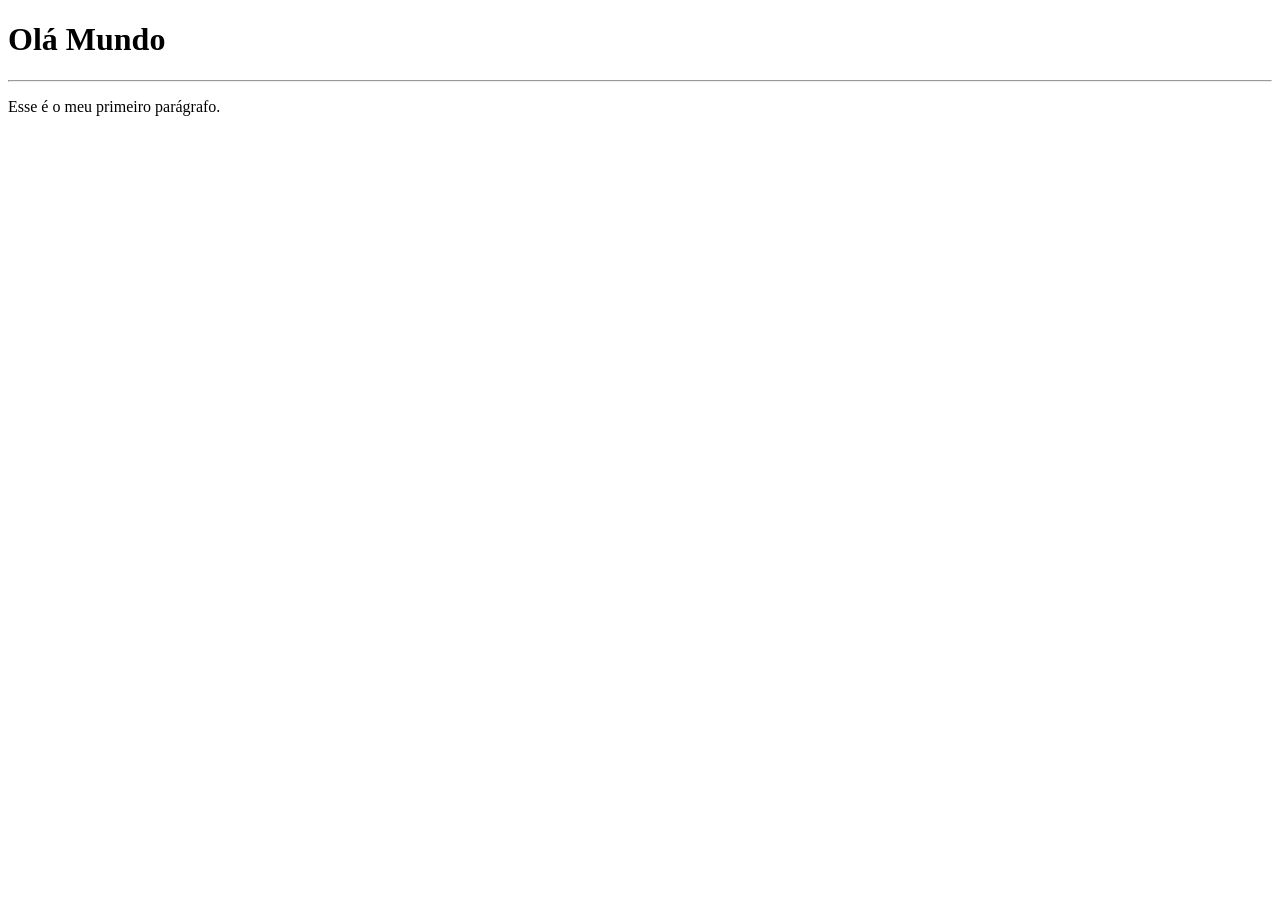
<file: ex008/index.html>
<!DOCTYPE html>
<html lang="pt-BR">
<head>
    <meta charset="UTF-8">
    <meta name="viewport" content="width=device-width, initial-scale=1.0">
    <title>Minha Primeira Página</title>
</head>
<body>
    <h1>Olá Mundo</h1>
    <hr>
    <p>Esse é o meu primeiro parágrafo.</p>
    
    <script src="script.js"></script>

</body>
</html>
</file>
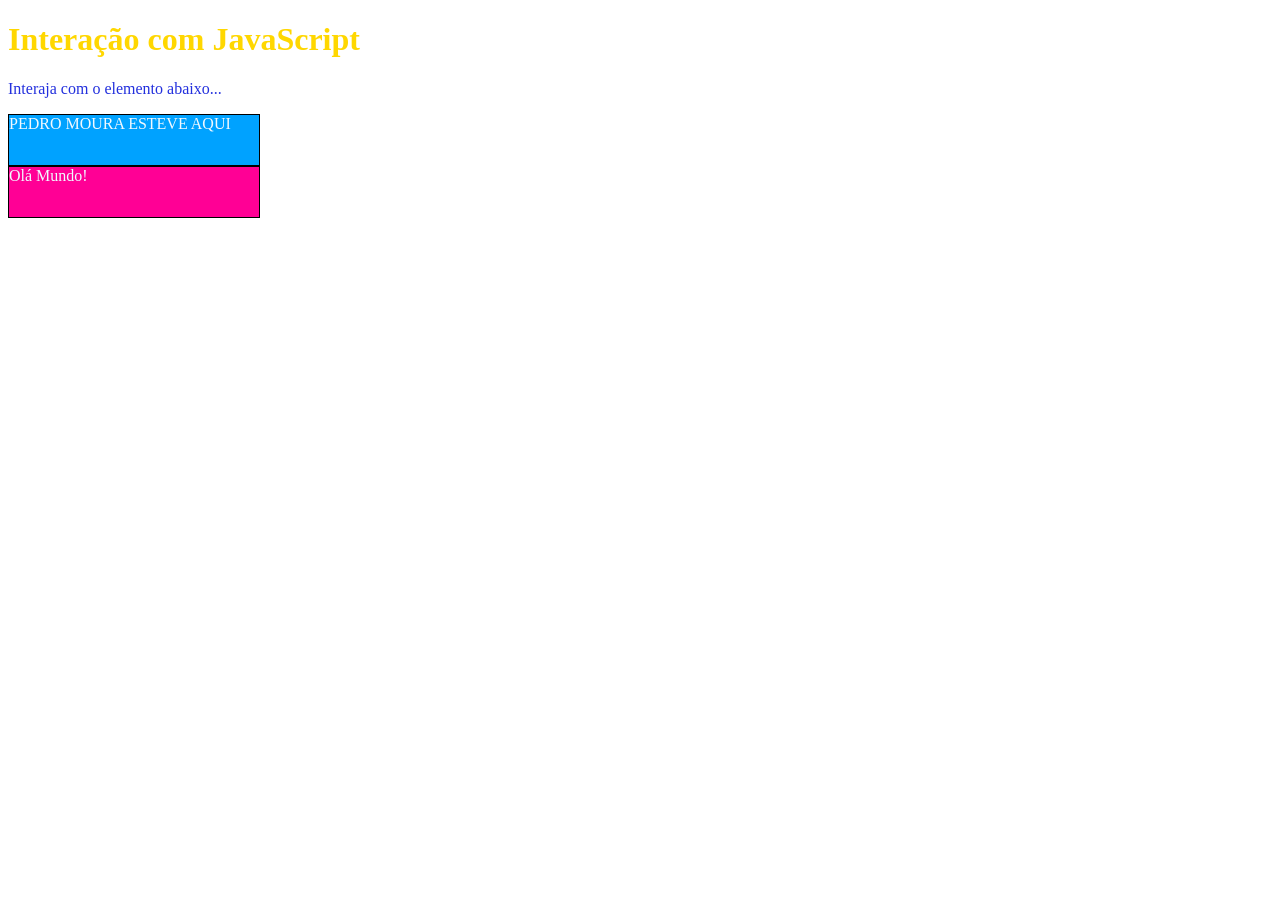
<file: ex010/index.html>
<!DOCTYPE html>
<html lang="pt-BR">
<head>
    <meta charset="UTF-8">
    <meta name="viewport" content="width=device-width, initial-scale=1.0">
    <title>Document</title>
    <link rel="stylesheet" href="style.css">
</head>
<body>
    <h1 id="titulo1">Interação com JavaScript</h1> <!-- h1 significa um título da minha página -->
    <p id="paragrafo1">Interaja com o elemento abaixo...</p> <!-- o p significa parágrafo -->
    <div id="div1">PEDRO MOURA ESTEVE AQUI</div> <!-- é uma caixa onde a gente colocar conteúdo dentro... -->
    <div id="div2"></div> <!-- eu coloquei um identificador, no caso o termo " id " e depois eu coloquei um número -->
    <script src="script.js"></script>
</body>
</html>
</file>
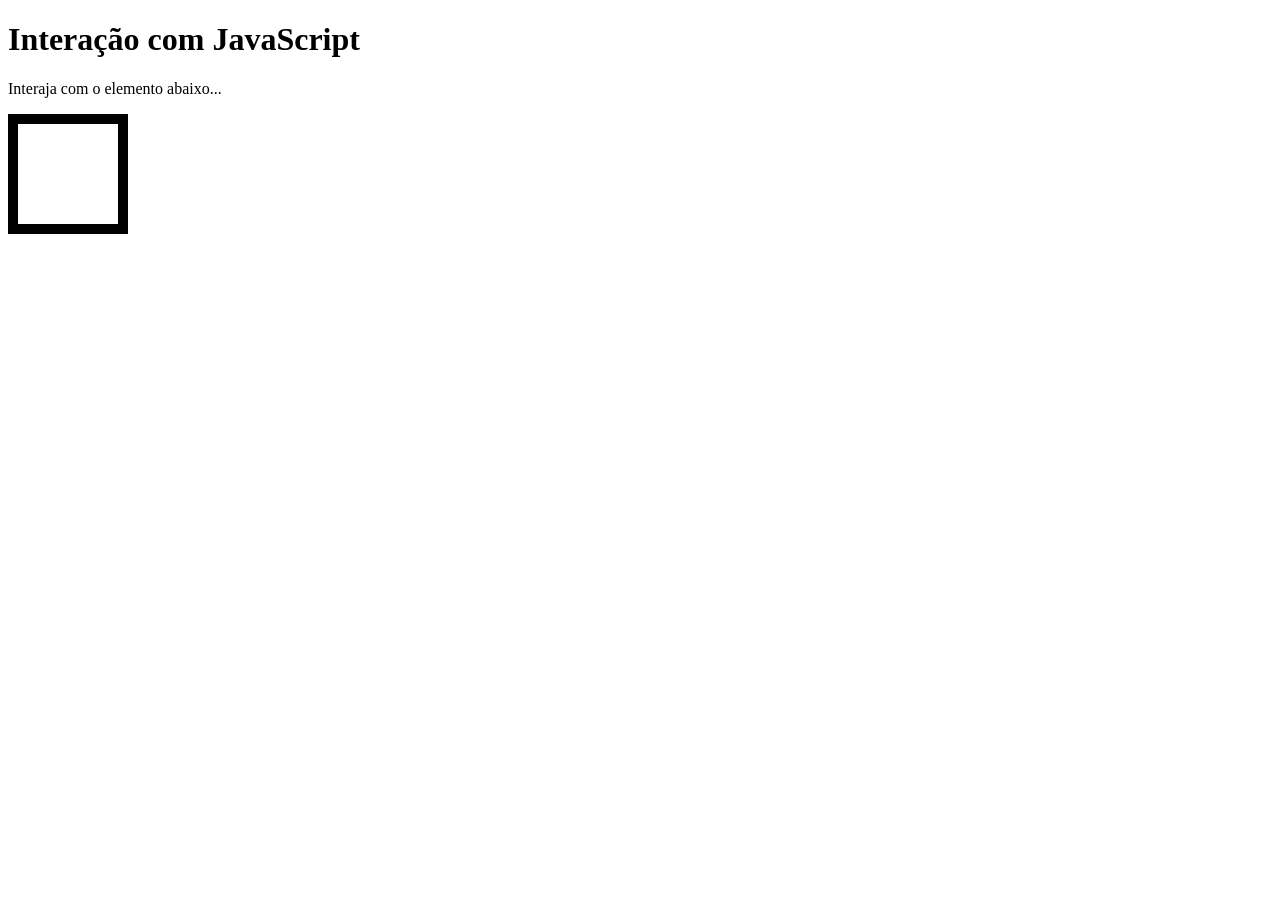
<file: ex011/index.html>
<!DOCTYPE html>
<html lang="pt-BR">
<head>
    <meta charset="UTF-8">
    <meta name="viewport" content="width=device-width, initial-scale=1.0">
    <title>Document</title>
    <link rel="stylesheet" href="style.css">
</head>

<body>
    <h1 id="titulo1">Interação com JavaScript</h1> <!-- h1 significa um título da minha página -->
    <p id="paragrafo1">Interaja com o elemento abaixo...</p> <!-- o p significa parágrafo -->
    <div id="div1" onclick="clicar()" onmouseenter="entrar()" onmouseout="sair()">
        
    </div>
    
    
    <script src="script.js"></script>
</body>
</html>
</file>
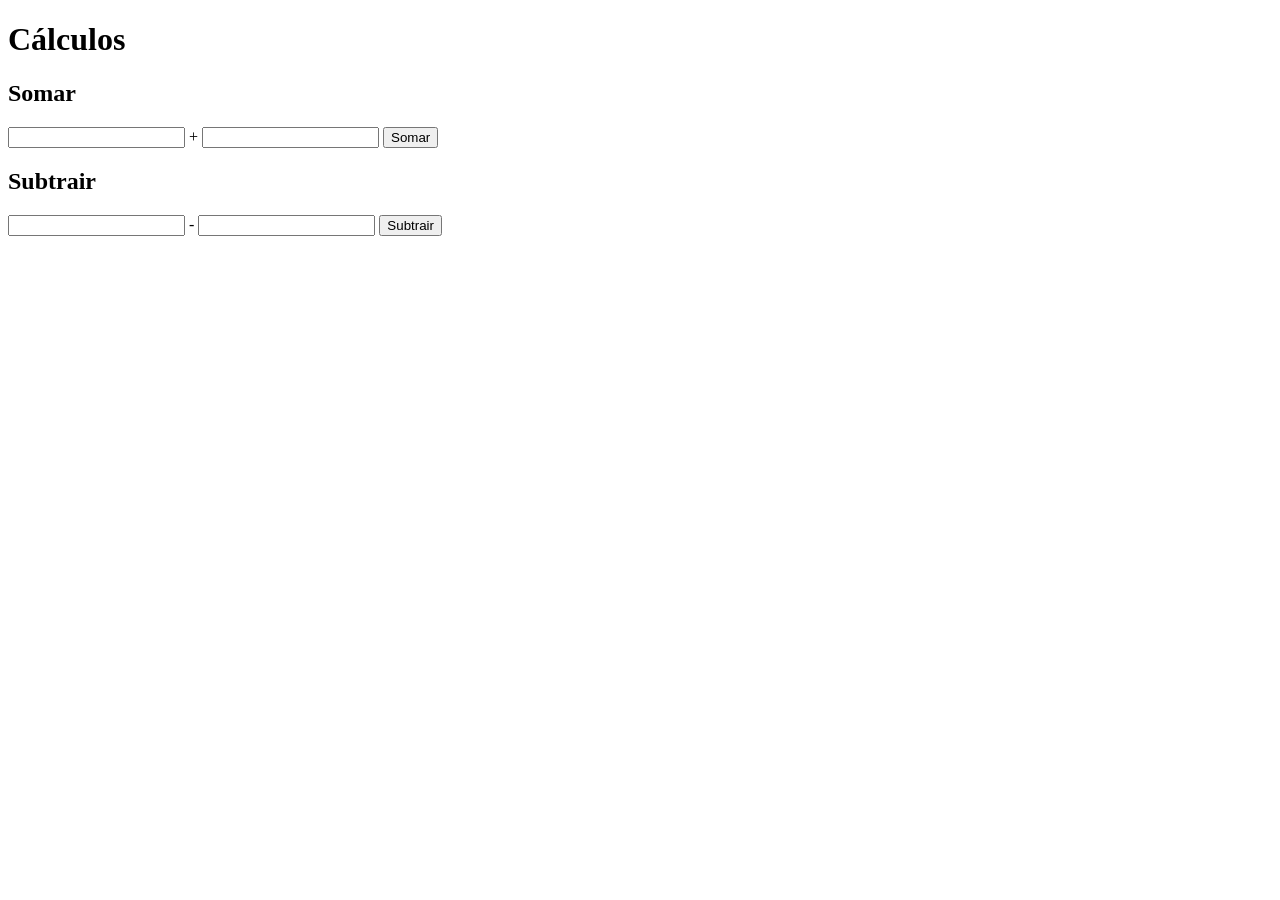
<file: ex013/index.html>
<!DOCTYPE html>
<html lang="pt-BR">
<head>
    <meta charset="UTF-8">
    <meta name="viewport" content="width=device-width, initial-scale=1.0">
    <title>Document</title>
</head>
<body>
    <h1>Cálculos</h1>
    <h2>Somar</h2>
    <input type="number" name="" id="aNum1">
    +
    <input type="number" name="" id="aNum2">
    <input type="button" value="Somar" onclick="somar()">
    <div id="aResultado"></div>
    <h2>Subtrair</h2>
    <input type="number" name="" id="sNum1">
    -
    <input type="number" name="" id="sNum2">
    <input type="button" value="Subtrair" onclick="subtrair()">
    <script src="script.js"></script>
    <div id="sResultado"></div>
</body>
</html>
</file>
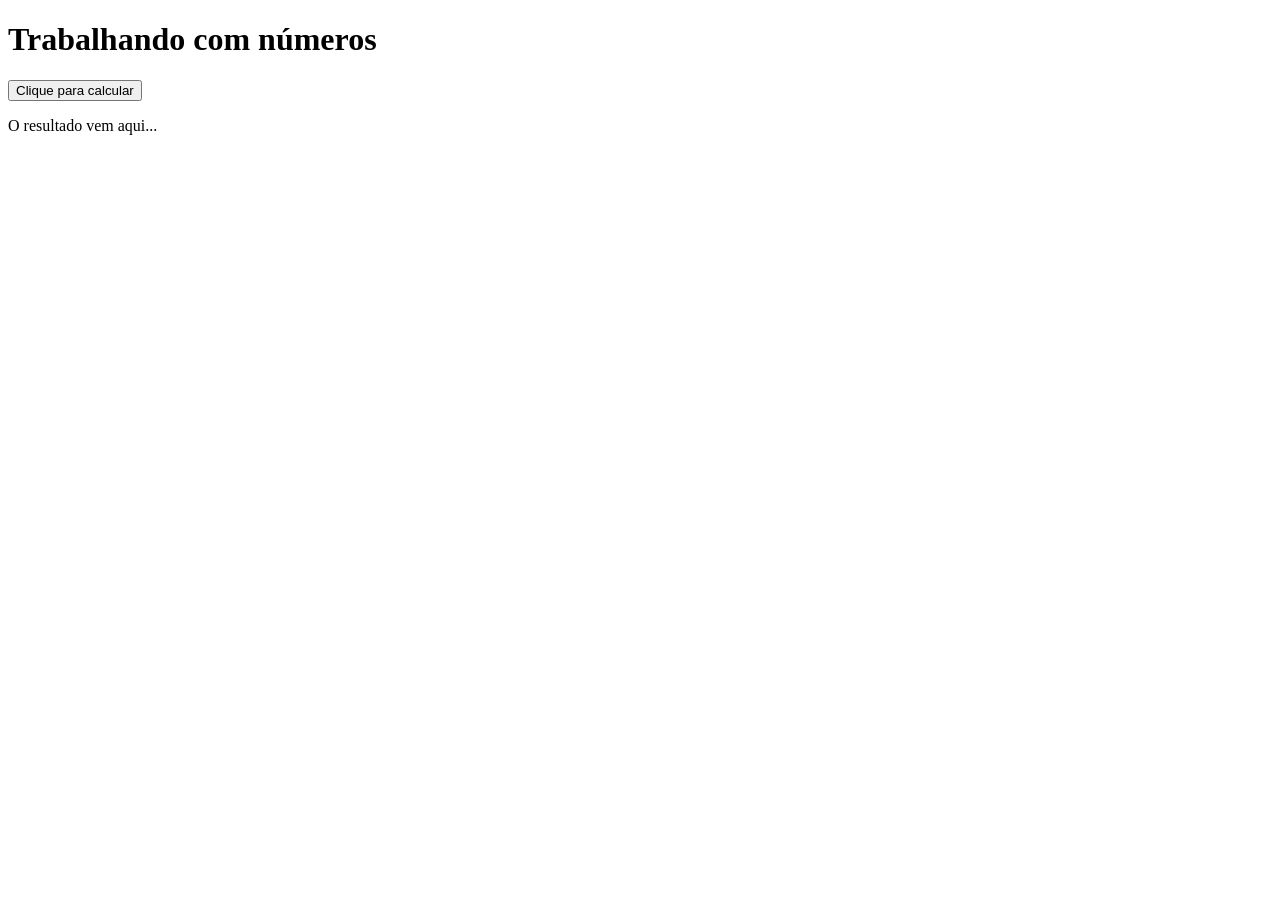
<file: ex014 - Atividade/index.html>
<!DOCTYPE html>
<html lang="pt-BR">
<head>
    <meta charset="UTF-8">
    <meta name="viewport" content="width=device-width, initial-scale=1.0">
    <title>Document</title>
</head>
<body>
    <h1>Trabalhando com números</h1>
    <input type="button" value="Clique para calcular" onclick="calculo()">
    <script src="script.js"></script>
    <p>O resultado vem aqui...</p>
    <div id="Resultado"></div>
</body>
</html>
</file>
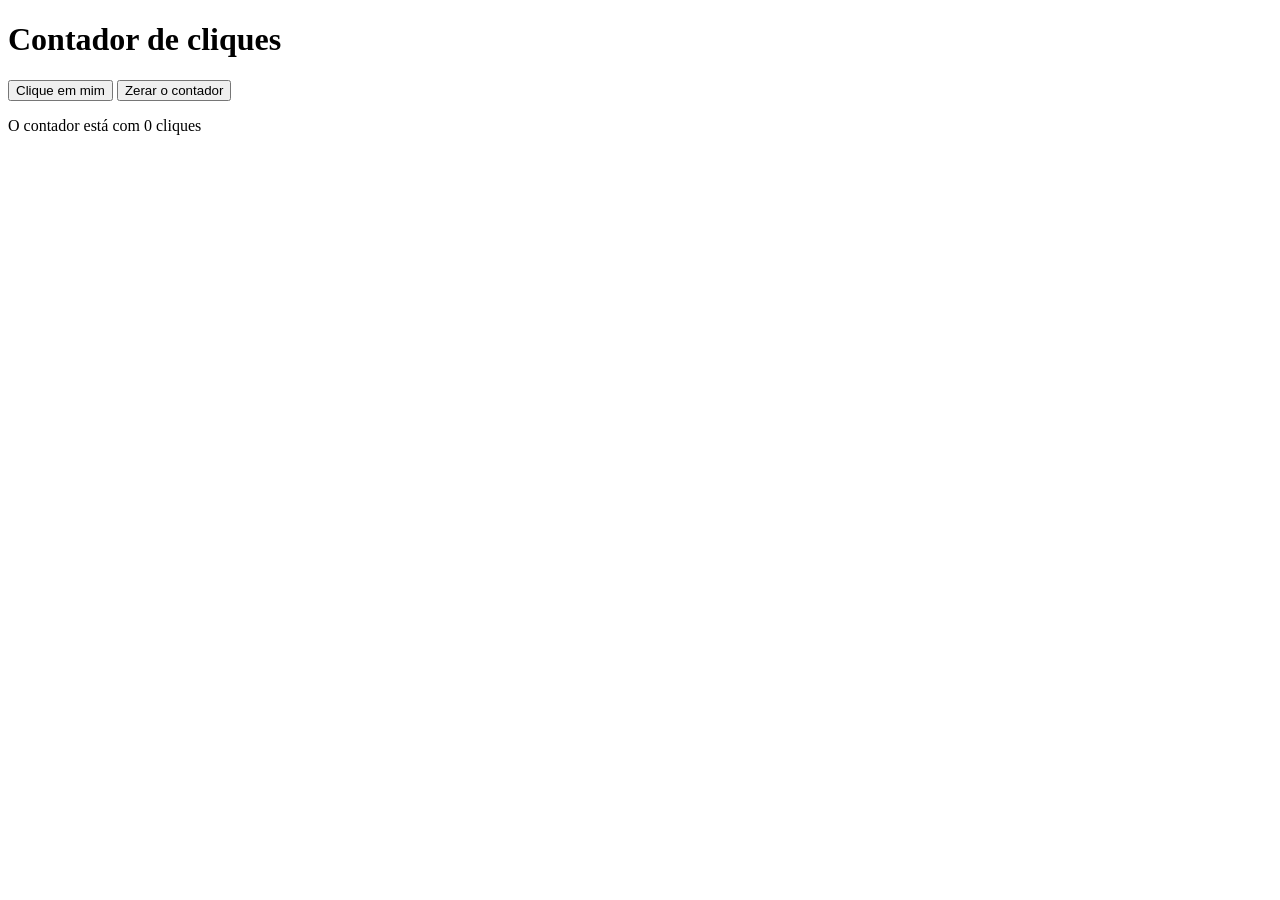
<file: ex015 - Atividade/index.html>
<!DOCTYPE html>
<html lang="pt-BR">
<head>
    <meta charset="UTF-8">
    <meta name="viewport" content="width=device-width, initial-scale=1.0">
    <title>Document</title>
</head>
<body>
    <h1>Contador de cliques</h1>
    <input type="button" value="Clique em mim" onclick="contar()"> <input type="button" value="Zerar o contador" onclick="zerar()">
    <p id="resultado">O contador está com 0 cliques</p>
    <script src="script.js"></script>
</body>
</html>
</file>
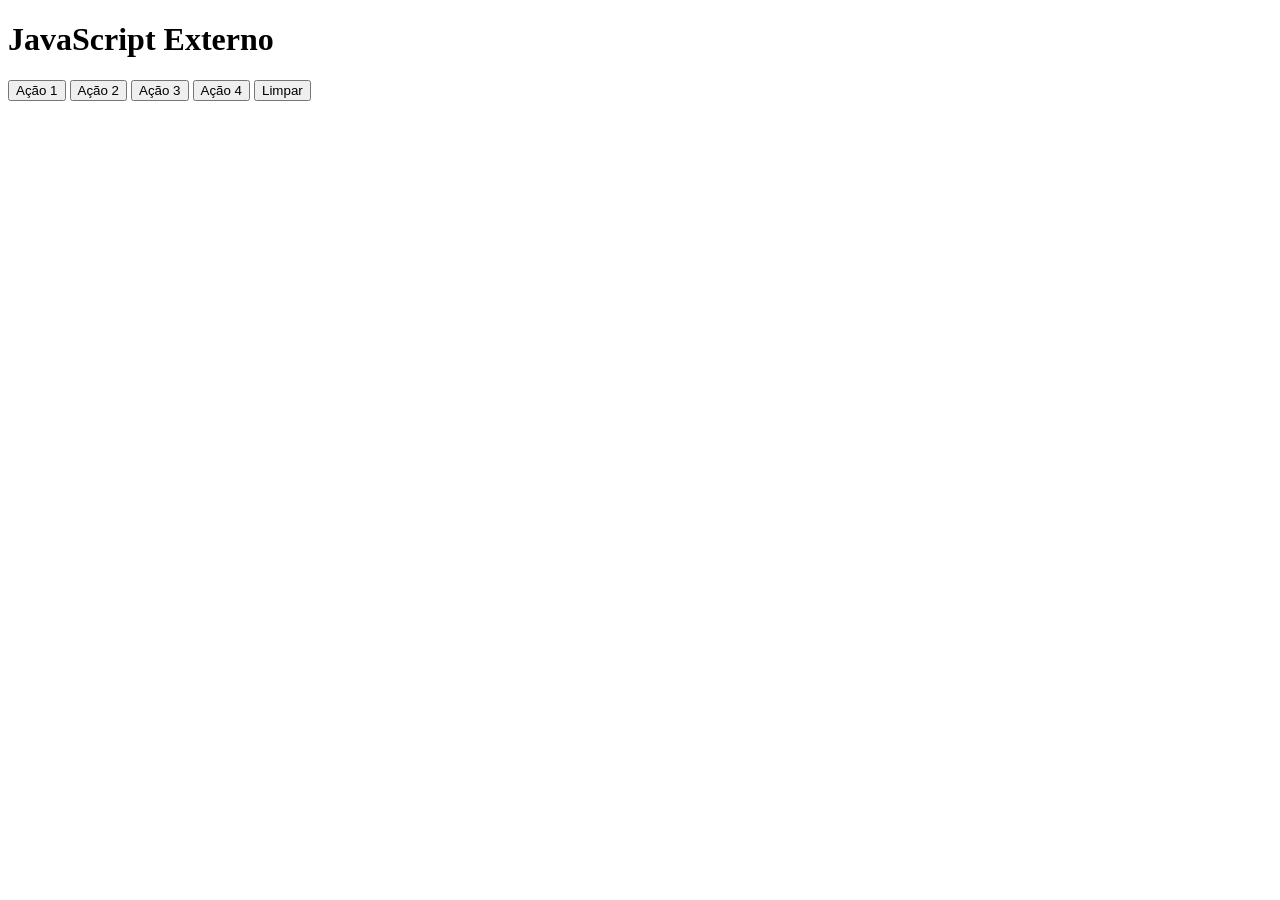
<file: ex016 - Atividade/index.html>
<!DOCTYPE html>
<html lang="pt-BR">
<head>
    <meta charset="UTF-8">
    <meta name="viewport" content="width=device-width, initial-scale=1.0">
    <title>Document</title>
</head>
<body>
    <h1>JavaScript Externo</h1>
    <input type="button" value="Ação 1" onclick="mensagem1()"> 
    <input type="button" value="Ação 2" onclick="mensagem2()"> 
    <input type="button" value="Ação 3" onclick="mensagem3()"> 
    <input type="button" value="Ação 4" onclick="mensagem4()"> 
    <input type="button" value="Limpar" onclick="limpar()">
    <p id="resultado1"></p>
    <p id="resultado2"></p>
    <p id="resultado3"></p>
    <p id="resultado4"></p>
    <script src="script.js"></script>
</body>
</html>
</file>
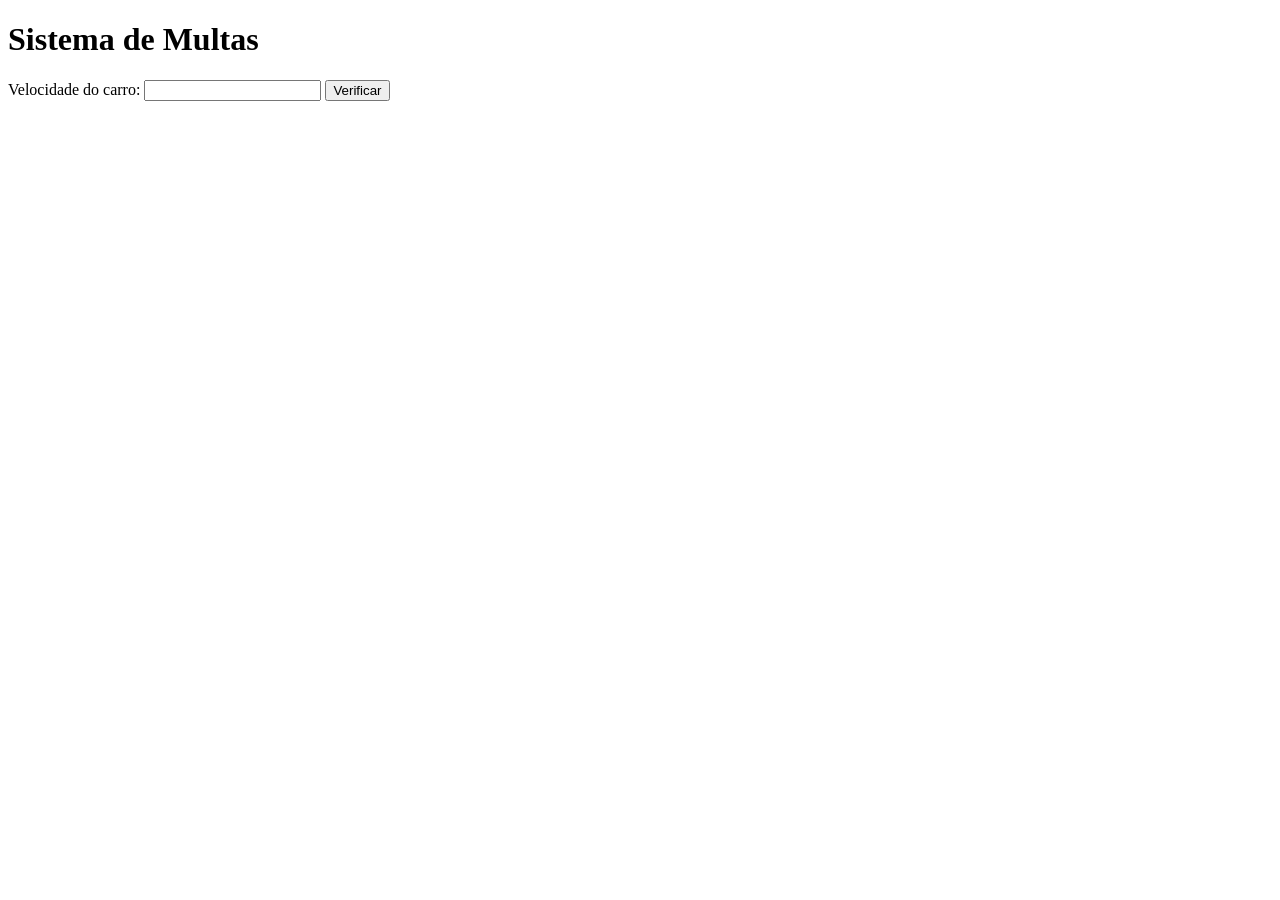
<file: ex017 - Atividade/index.html>
<!DOCTYPE html>
<html lang="pt-BR">
<head>
    <meta charset="UTF-8">
    <meta name="viewport" content="width=device-width, initial-scale=1.0">
    <title>DETRAN</title>
</head>
<body>
    <H1>Sistema de Multas</H1>
    <p>Velocidade do carro: <input type="number" id="velocidade"> <input type="button" value="Verificar" onclick="verificar()"></p>
    <DIV id="resultado"></DIV>
    <script src="script.js"></script>
</body>
</html>
</file>
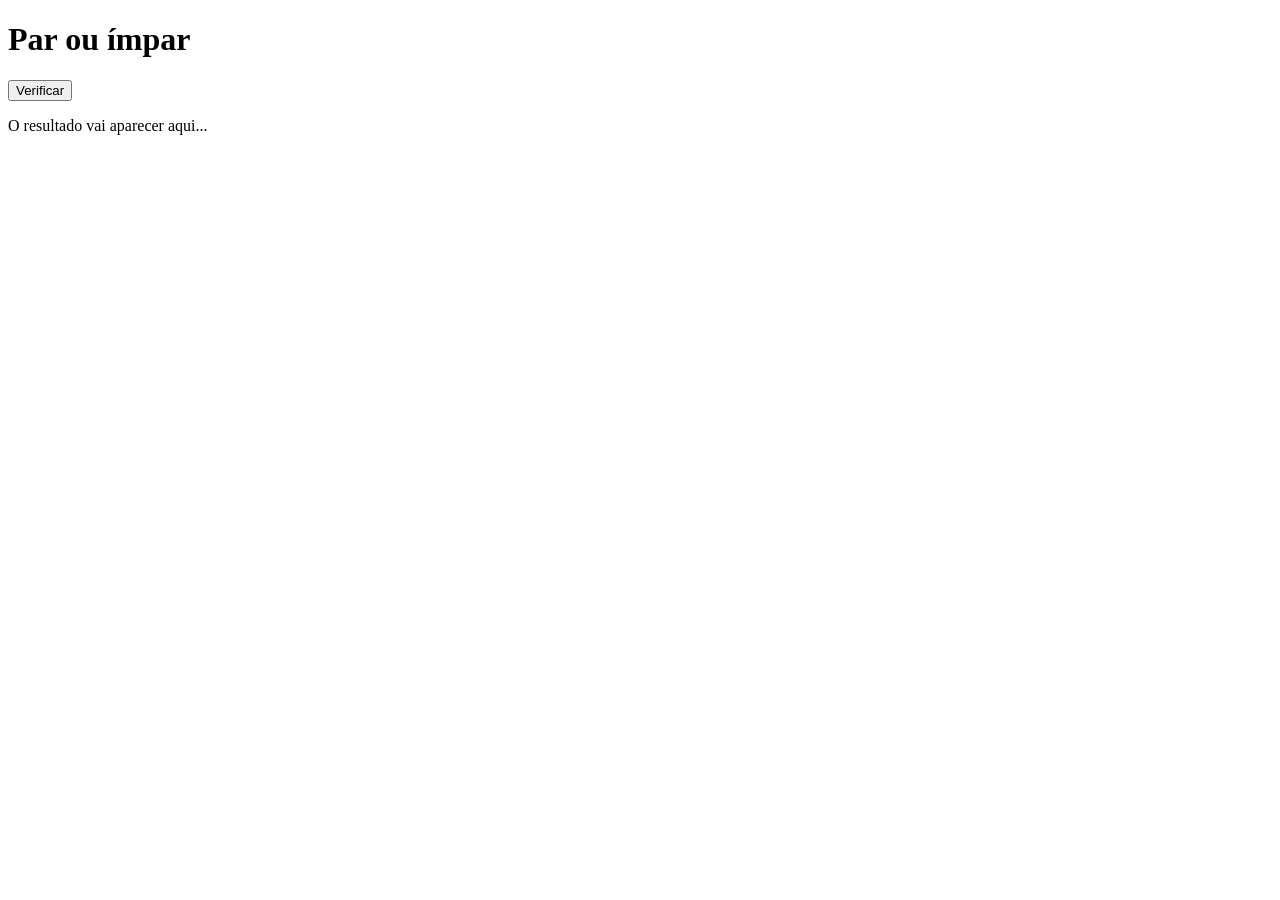
<file: ex018 - Atividade/index.html>
<!DOCTYPE html>
<html lang="en">
<head>
    <meta charset="UTF-8">
    <meta name="viewport" content="width=device-width, initial-scale=1.0">
    <title>Par ou Ímpar</title>
</head>
<body>
    <h1>Par ou ímpar</h1>
    <input type="button" value="Verificar" onclick="verificar()">
    <p id="resultado">O resultado vai aparecer aqui...</p>
    <script src="script.js"></script>
</body>
</html>
</file>
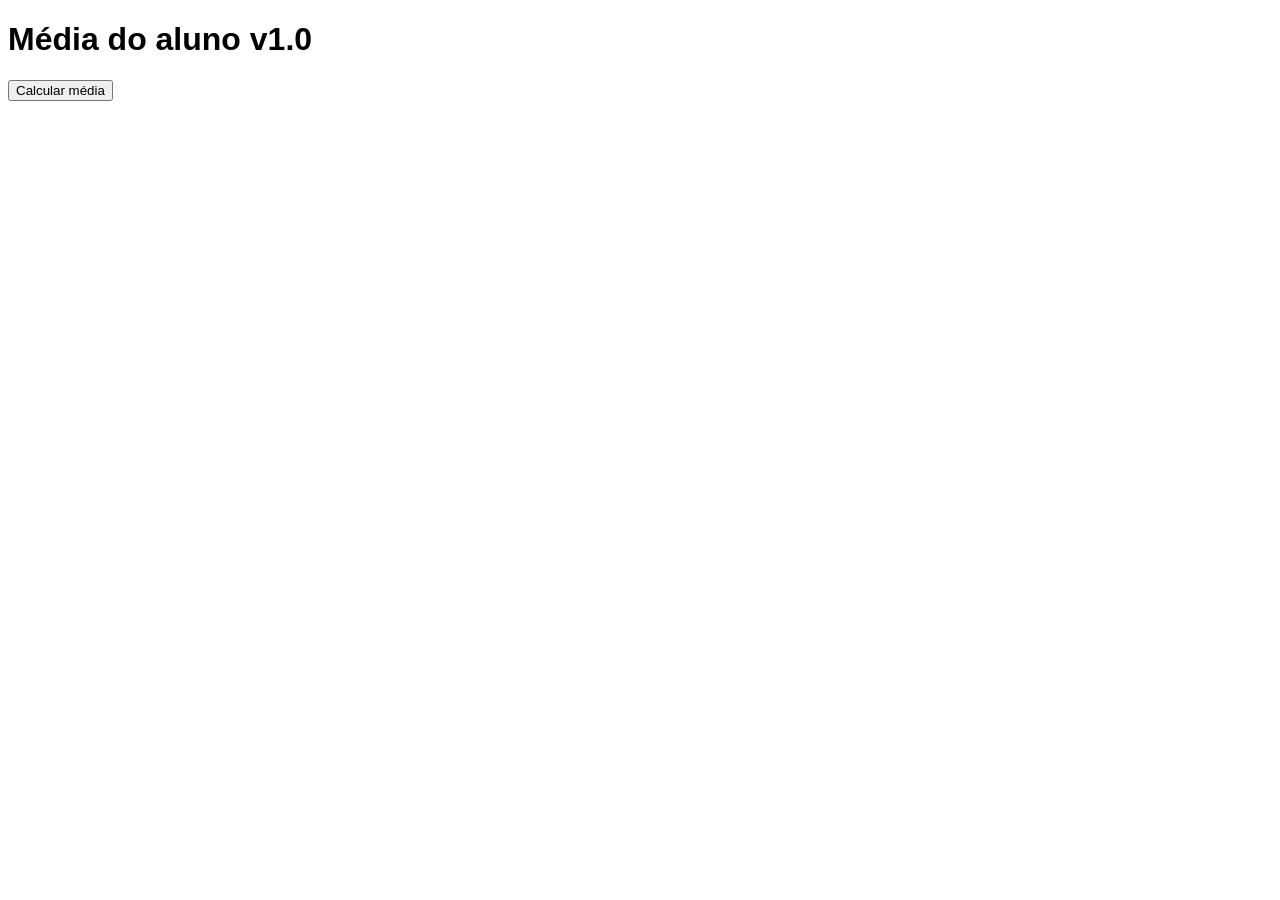
<file: ex019 - Atividade/index.html>
<!DOCTYPE html>
<html lang="en">
<head>
    <meta charset="UTF-8">
    <meta name="viewport" content="width=device-width, initial-scale=1.0">
    <title>Média do Aluno V1</title>
    <link rel="stylesheet" href="style.css">
</head>
<body>
    <h1>Média do aluno v1.0</h1>
    <input type="button" value="Calcular média" onclick="calcular()">
    <div id="resultado"></div>
    <script src="script.js"></script>
</body>
</html>
</file>
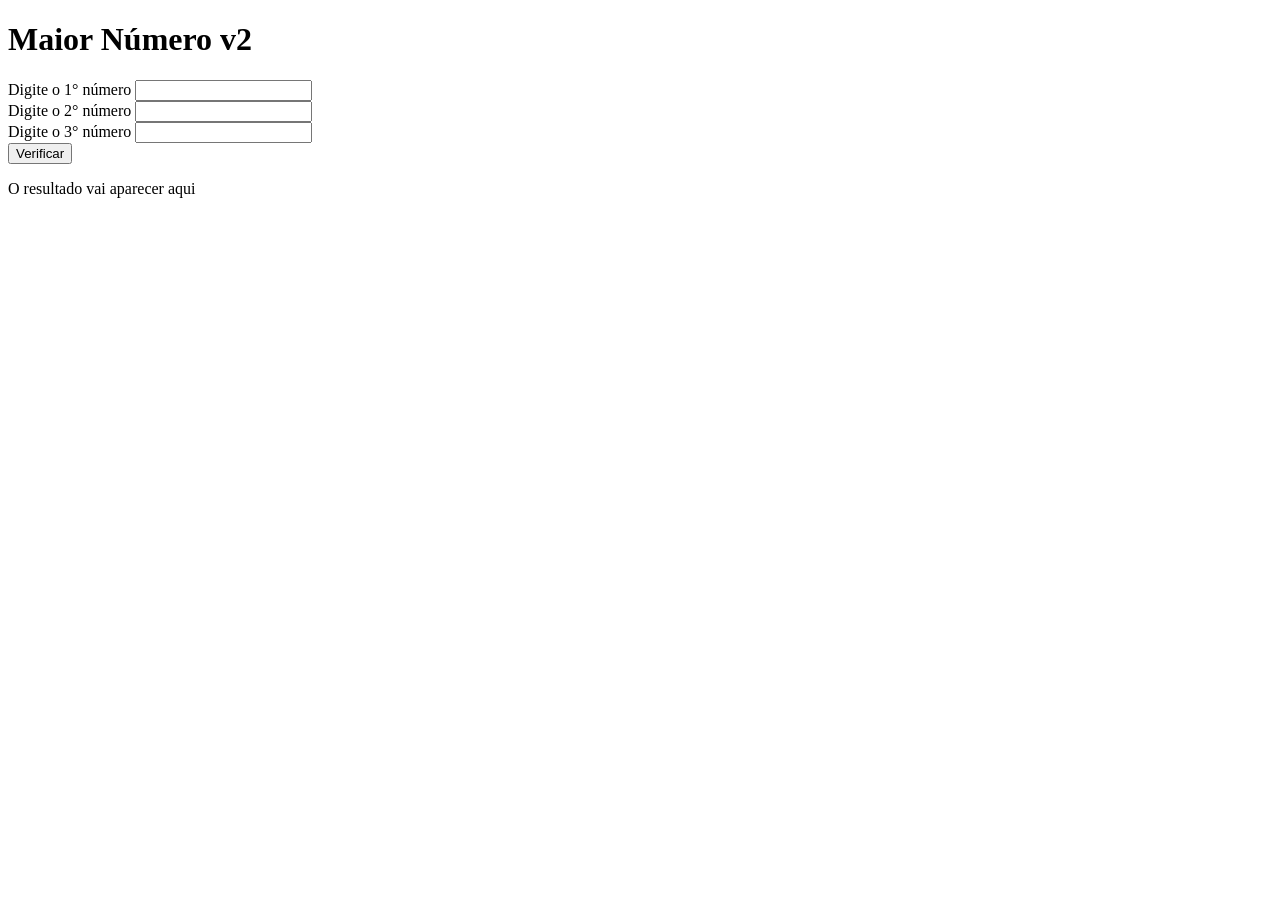
<file: ex020 - Atividade/index.html>
<!DOCTYPE html>
<html lang="en">
<head>
    <meta charset="UTF-8">
    <meta name="viewport" content="width=device-width, initial-scale=1.0">
    <title>Document</title>
</head>
<body>
        <h1>Maior Número v2</h1>
    Digite o 1° número <input type="number" name="numero1" id="numero1"><br>
    Digite o 2° número <input type="number" name="numero2" id="numero2"><br>
    Digite o 3° número <input type="number" name="numero3" id="numero3"><br>
    <input type="button" value="Verificar" onclick="verificar()">
    <p id="resultado">O resultado vai aparecer aqui</p>
    <script src="script.js"></script>
</body>
</html>
</file>
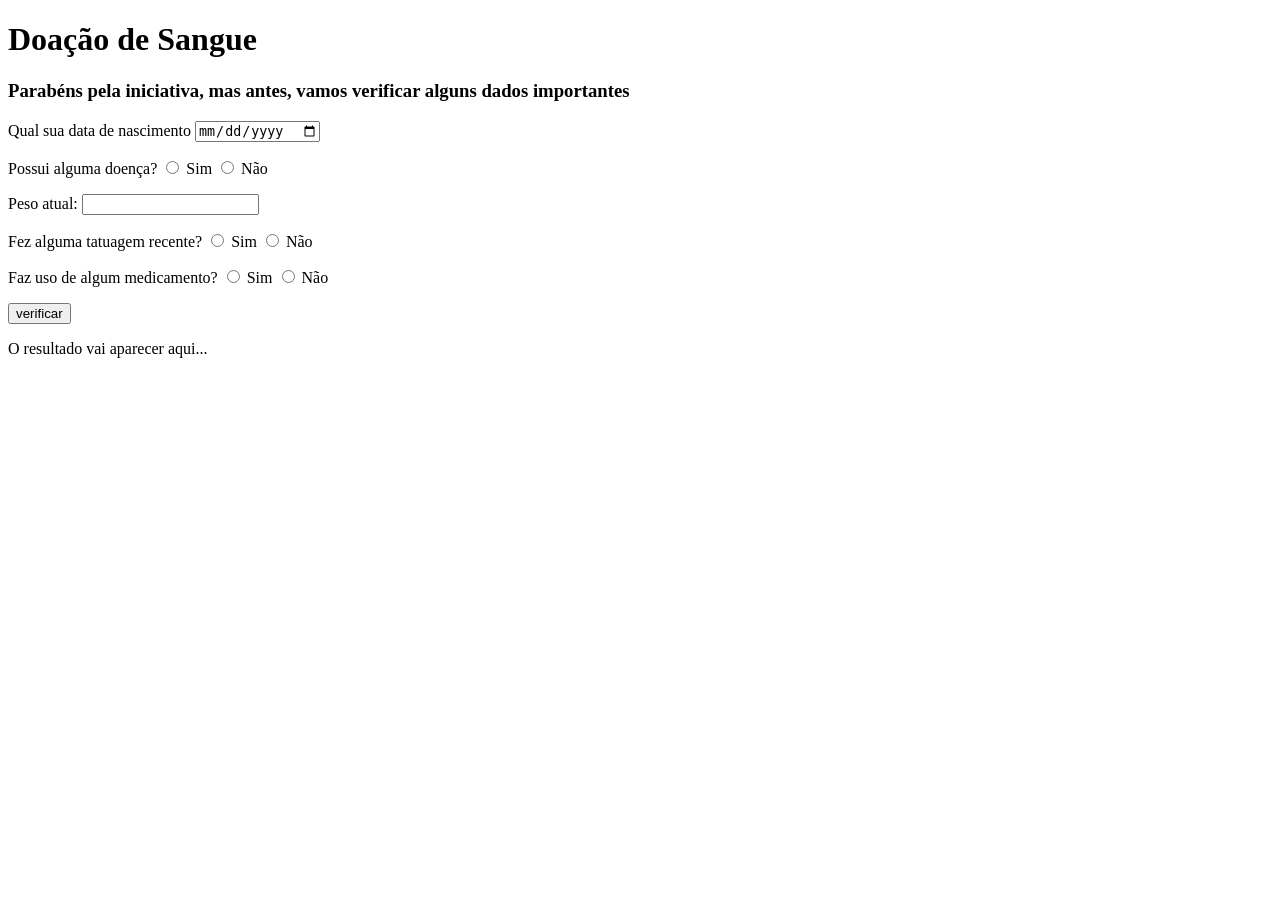
<file: ex021/index.html>
<!DOCTYPE html>
<html lang="pt-BR">
<head>
    <meta charset="UTF-8">
    <meta name="viewport" content="width=device-width, initial-scale=1.0">
    <title>Doação de Sangue</title>
</head>
<body>
    <h1>Doação de Sangue</h1>
    <h3>Parabéns pela iniciativa, mas antes, vamos verificar alguns dados importantes</h3>
    <!-- Input da Data de Nascimento do indiduo -->
    <form action="" onsubmit="verificar(event)">
        <p>
            <label for="data">Qual sua data de nascimento</label>
            <input type="date" name="" id="data" required>
        </p>
        <!-- entrada para saber se ele tem alguma doença -->
         <p>
            <label for="">Possui alguma doença?</label> <!-- frase inicial -->
            <input type="radio" name="sick" id="inputyessick" value="yes" required> <!-- bolinha de seleção unica dentre outras opões "radio" --> <!-- ATENÇÃO, na parte de "name" vc tem que colocar o mesmo nome nas bolinhas, para que o usuário seja obrigado a escolher apenas UMA -->
            <label for="inputyessick">Sim</label> <!-- aqui eu linkei o sim a bolinha, se eu clicar no sim seleciona a bolinha -->
            <input type="radio" name="sick" id="inputnosick" value="no" required>
            <label for="inputnosick">Não</label>
        </p>
        <!-- Entrada - Peso corporal -->
        <p>
            <label for="peso">Peso atual:</label>
            <input type="number" name="" id="peso" required>
        </p>
        <!-- Entrada - possui tatuagem -->
         <p>
            <label for="">Fez alguma tatuagem recente?</label>
            <input type="radio" name="tatoo" id="inputyestatoo" value="yes" required> <!-- quando a pessoa marcar a bolinha, o VALOR (value) que chega na programação é o nome, no caso, "yes" ou "no"-->
            <label for="inputyestatoo">Sim</label>
            <input type="radio" name="tatoo" id="inputnotatoo" value="no" required>
            <label for="inputnotatoo">Não</label>
         </p>
         <!-- Entrada - Toma algum medicamento? -->
          <p>
            <label for="">Faz uso de algum medicamento?</label>
            <input type="radio" name="medic" id="inputyesmedic" value="yes" required>
            <label for="inputyesmedic">Sim</label>
            <input type="radio" name="medic" id="inputnomedic" value="no" required>
            <label for="inputnomedic">Não</label>
          </p>
          <input type="submit" value="verificar" onclick="verificar()">
    </form>
      
      <!-- <input type="button" value="Verificar" id="verificar" onclick="verificar()"> -->
      <p id="resultado">O resultado vai aparecer aqui...</p>
      <script src="script.js"></script>

</body>
</html>
</file>
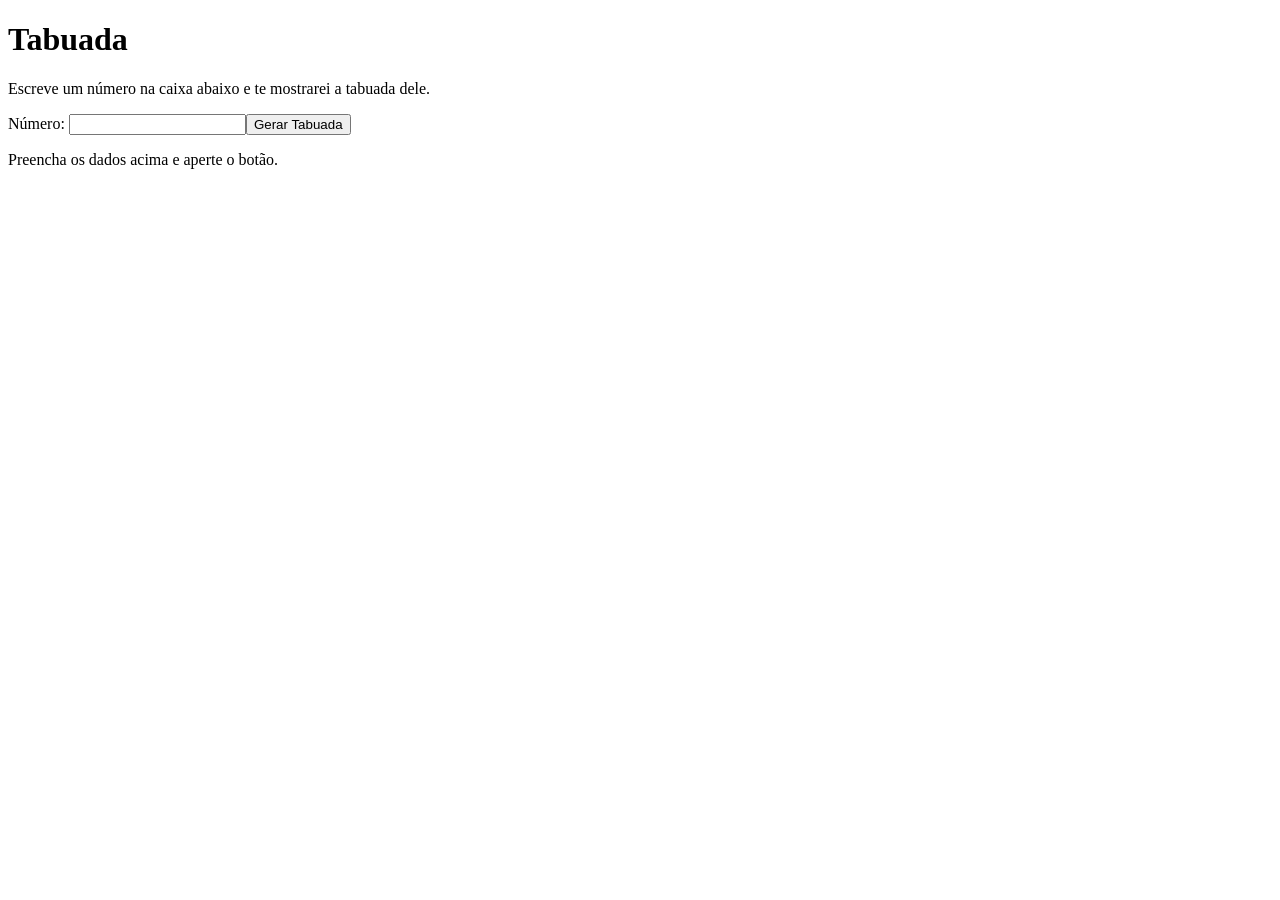
<file: ex023 - Atividade/index.html>
<!DOCTYPE html>
<html lang="pt-BR">
<head>
    <meta charset="UTF-8">
    <meta name="viewport" content="width=device-width, initial-scale=1.0">
    <title>Tabuada</title>
</head>
<body>
    <h1>Tabuada</h1>
    <p>Escreve um número na caixa abaixo e te mostrarei a tabuada dele.</p>
    <p>
       Número: <input type="number" name="Numero" id="number"><input type="button" value="Gerar Tabuada" onclick="gerar()">
    </p>
    <p id="resultado">Preencha os dados acima e aperte o botão.</p>
    <script src="script.js"></script>
</body>
</html>
</file>
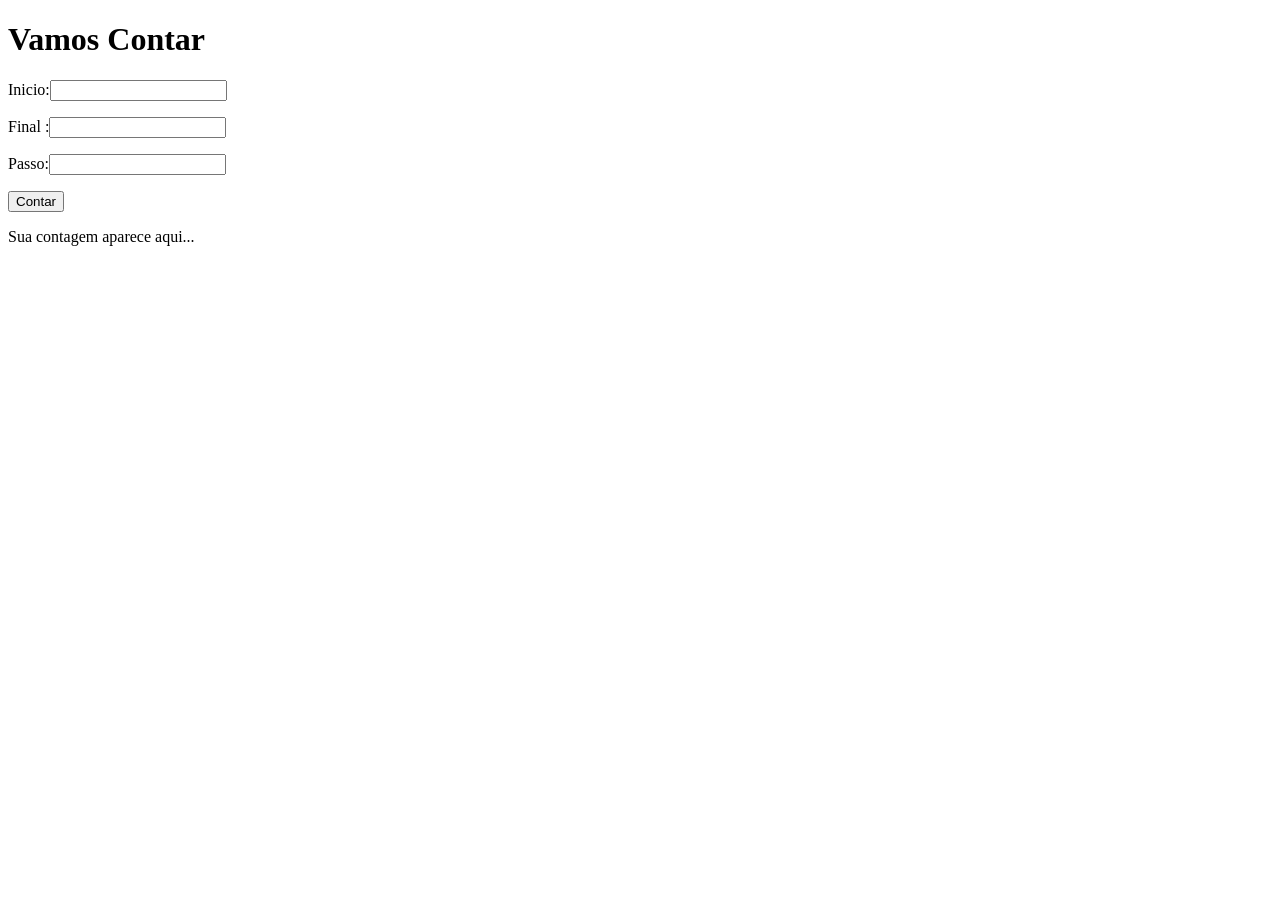
<file: ex024 - Atividade/index.html>
<!DOCTYPE html>
<html lang="pt-BR">
<head>
    <meta charset="UTF-8">
    <meta name="viewport" content="width=device-width, initial-scale=1.0">
    <title></title>
</head>
<body>
    <h1>Vamos Contar</h1>
    <p>Inicio:<input type="number" name="inicio" id="inicio"></p>
    <p>Final :<input type="number" name="fim" id="fim"></p>
    <p>Passo:<input type="number" name="passo" id="passo"></p>
    <input type="button" value="Contar" onclick="contar()">    
    <p id="resultado"> Sua contagem aparece aqui...</p>
    
    
    
    <script src="scrip.js"></script>
</body>
</html>


<!-- \u{1F3C1} - Seta entre eles 
\u{27a1} - Bandeira final -->
</file>
<file: ex010/style.css>
h1 { /* tag que quero formatar no código de html */
    color: rgb(206, 226, 26); /* propriedade color (cor) e o valor que eu atribui a ele, no caso brown */
}
p { /* tag p, de parágrafo */
    color: rgb(35, 48, 221); /* mesma coisa, so que outra cor */
}
div {
    border: 1px solid black;
    width: 250px ; /* o comando width modifica a largura da caixa div */
    height: 50px ; /* esse comando modifica a altura da caixa div */
}
#div1 { /* MUITO IMPORTANTE, quando vc quer modificar uma tag, tipo o " p " lá em cima, vc pode colocar só o p, mas quando vc quer modificar so um, vc coloa uma " # " antes do id*/
    color: aliceblue;
    background-color: rgb(0, 162, 255);
}
#div2 {
    color: aliceblue;
    background-color: rgb(255, 0, 149);
}


/* um bom site para vc usar para aprender é o w3schools.com, lá ensina a usar os codigos para personalizar o site. */
</file>
<file: ex011/style.css>
div {
    border: 10px solid black;
    height: 100px;
    width: 100px;
}
</file>
<file: ex019 - Atividade/style.css>
body {
    font: 12pt Arial;
}

button {
    font-size: 12pt;
    padding: 30px;
}
</file>
